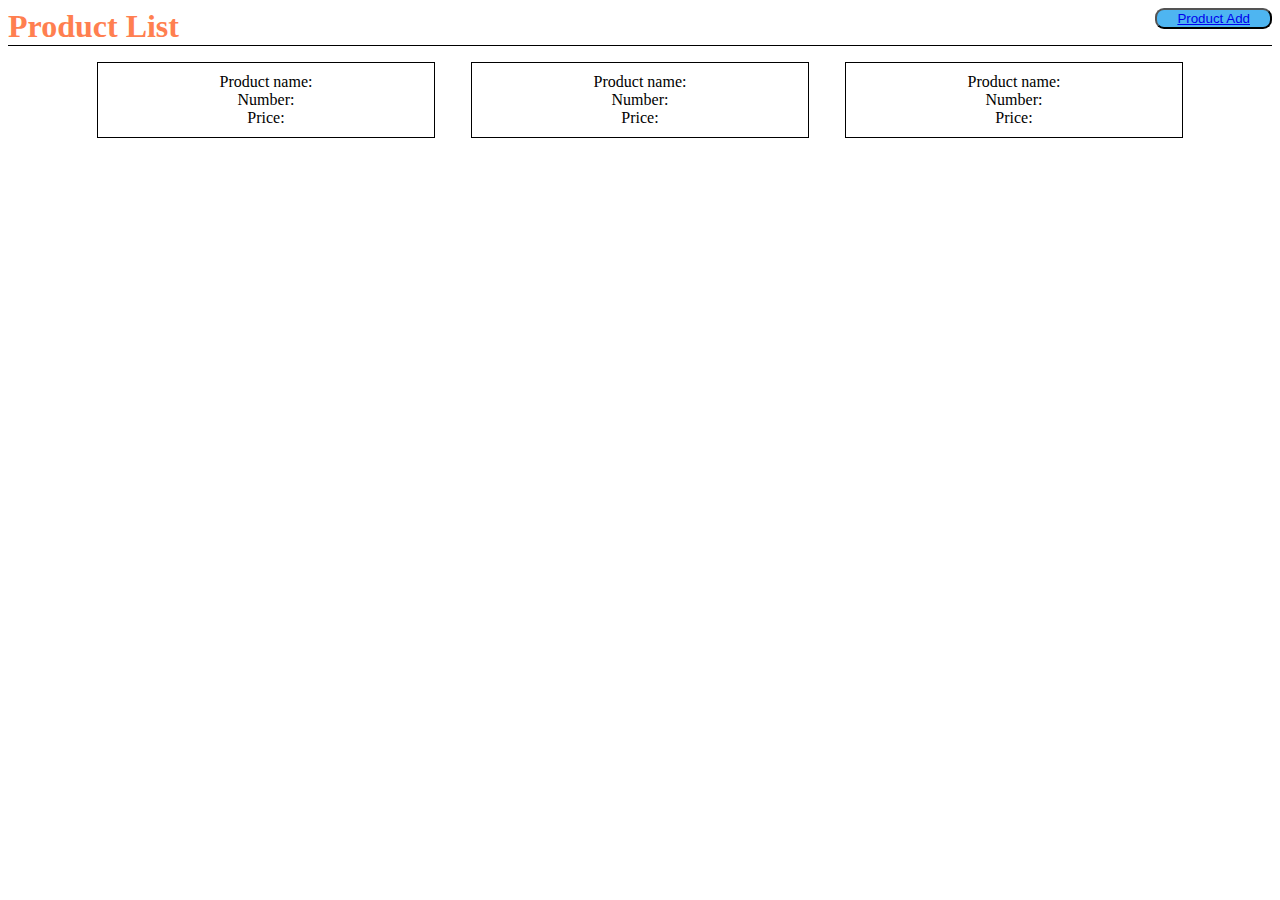
<file: index.html>
<!DOCTYPE html>
<html lang="en">

<head>
    <meta charset="UTF-8">
    <meta name="viewport" content="width=device-width, initial-scale=1.0">
    <meta http-equiv="X-UA-Compatible" content="ie=edge">
    <link rel="stylesheet" href="style.css">

    <title>Sass</title>
</head>

<body>
    <div class="header-container">
        <h1>Product List</h1>
        <button class="button1"><a href="product_add.html">Product Add</a></button>
    </div>

    <div class="box">

        <div class="box-product">
            <span class="name">Product name:</span>
            <span class="number">Number:</span>
            <span class="price">Price:</span>
        </div>

        <div class="box-product">
            <span class="name">Product name:</span>
            <span class="number">Number:</span>
            <span class="price">Price:</span>
        </div>

        <div class="box-product">
            <span class="name">Product name:</span>
            <span class="number">Number:</span>
            <span class="price">Price:</span>
        </div>

    </div>


</body>

</html>
</file>
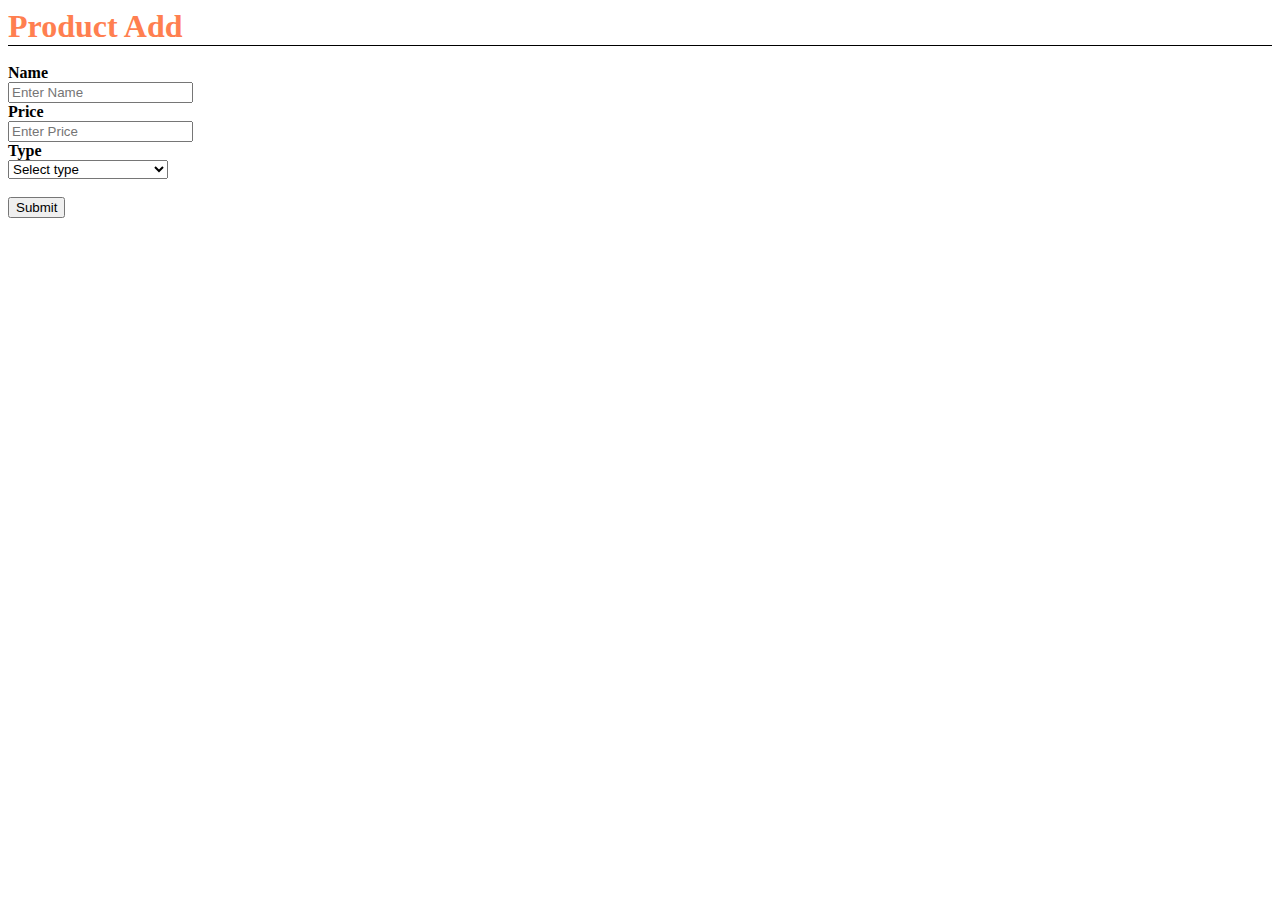
<file: product_add.html>
<!DOCTYPE html>
<html lang="en">

<head>
    <meta charset="UTF-8">
    <meta name="viewport" content="width=device-width, initial-scale=1.0">
    <meta http-equiv="X-UA-Compatible" content="ie=edge">
    <link rel="stylesheet" href="style.css">

    <title>Product Add</title>
</head>

<body>

    <div class="header-container">
        <h1>Product Add</h1>
    </div>

    <form>
        <br>
        <label for="name"><b>Name</b></label><br>
        <input type="text" placeholder="Enter Name" required>
        <br>
        <label for="price"><b>Price</b></label><br>
        <input type="number" placeholder="Enter Price" required>
        <br>
        <label><b>Type</b></label><br>
        <select class="custom-select" style="width: 160px;">
            <option value="0">Select type</option>
            <option value="1">DVD</option>
            <option value="2">Book</option>
            <option value="3">Car</option>
        </select>


        <br>
        <br>
        <input type="submit" value="Submit">
    </form>
</body>

</html>
</file>
<file: style.css>
body h1 {
  color: coral;
  display: inline;
}

.header-container {
  border-bottom: 1px solid black;
}

.button1 {
  float: right;
  padding: 1px 20px;
  border-radius: 9px;
  font-family: sans-serif;
  color: black;
  background-color: #4eb5f1;
}

.button1:hover {
  background-color: aqua;
}

.button1:hover:active {
  background-color: azure;
}

.box {
  width: 100%;
  text-align: center;
}

.box-product {
  display: inline-block;
  border: 1px solid black;
  margin: 1rem;
  width: 25%;
  text-align: center;
  padding: 10px;
}

.box-product .name {
  display: block;
}

.box-product .number {
  display: block;
}

.box-product .price {
  display: block;
}
/*# sourceMappingURL=style.css.map */
</file>
